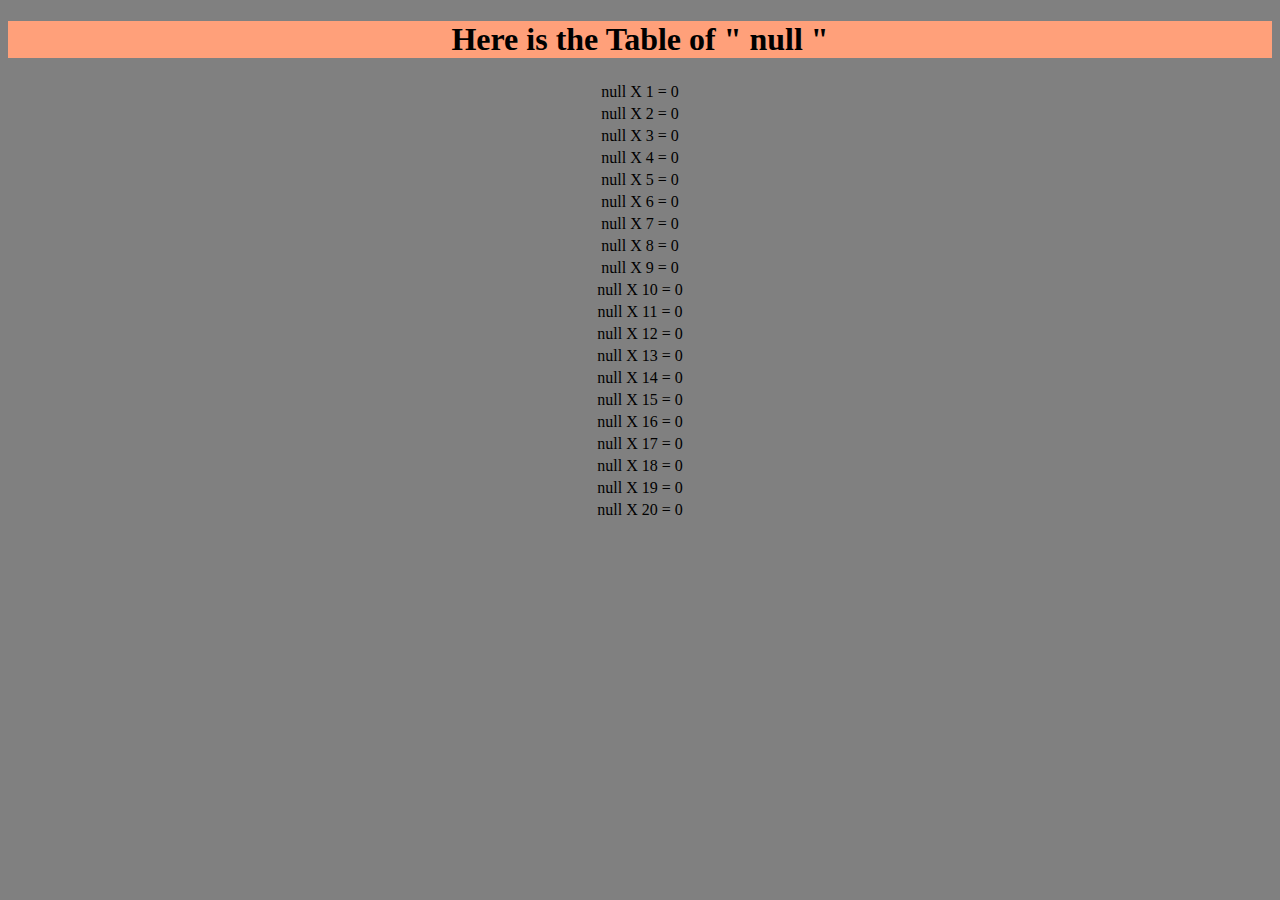
<file: Table/index.html>
<!DOCTYPE html>
<html lang="en">
<head>
    <meta charset="UTF-8">
    <title>Table Assignment</title>
    <link rel="stylesheet" href="./style.css">
</head>
<body>
    <h1>Here is the Table of <span id="table"></span></h1>
    <Table>
        <tr>
            <td id="r-1"></td>
        </tr>
        <tr>
            <td id="r-2"></td>
        </tr>
        <tr>
            <td id="r-3"></td>
        </tr>
        <tr>
            <td id="r-4"></td>
        </tr>
         <tr>
            <td id="r-5"></td>
        </tr>
        <tr>
            <td id="r-6"></td>
        </tr>
        <tr>
            <td id="r-7"></td>
        </tr>
        <tr>
            <td id="r-8"></td>
        </tr>
         <tr>
            <td id="r-9"></td>
        </tr>
        <tr>
            <td id="r-10"></td>
        </tr>
        <tr>
            <td id="r-11"></td>
        </tr>
        <tr>
            <td id="r-12"></td>
        </tr>
         <tr>
            <td id="r-13"></td>
        </tr>
        <tr>
            <td id="r-14"></td>
        </tr>
        <tr>
            <td id="r-15"></td>
        </tr>
        <tr>
            <td id="r-16"></td>
        </tr>
         <tr>
            <td id="r-17"></td>
        </tr>
        <tr>
            <td id="r-18"></td>
        </tr>
        <tr>
            <td id="r-19"></td>
        </tr>
        <tr>
            <td id="r-20"></td>
        </tr>
    </Table>
        <script src="./app.js"></script>
</body>
</html>
</file>
<file: Table/style.css>
body{
    text-align: center;
    background-color:gray;
}
h1{
    background-color:lightsalmon;
}
table{
    margin-left:auto;
    margin-right: auto;
}
</file>
